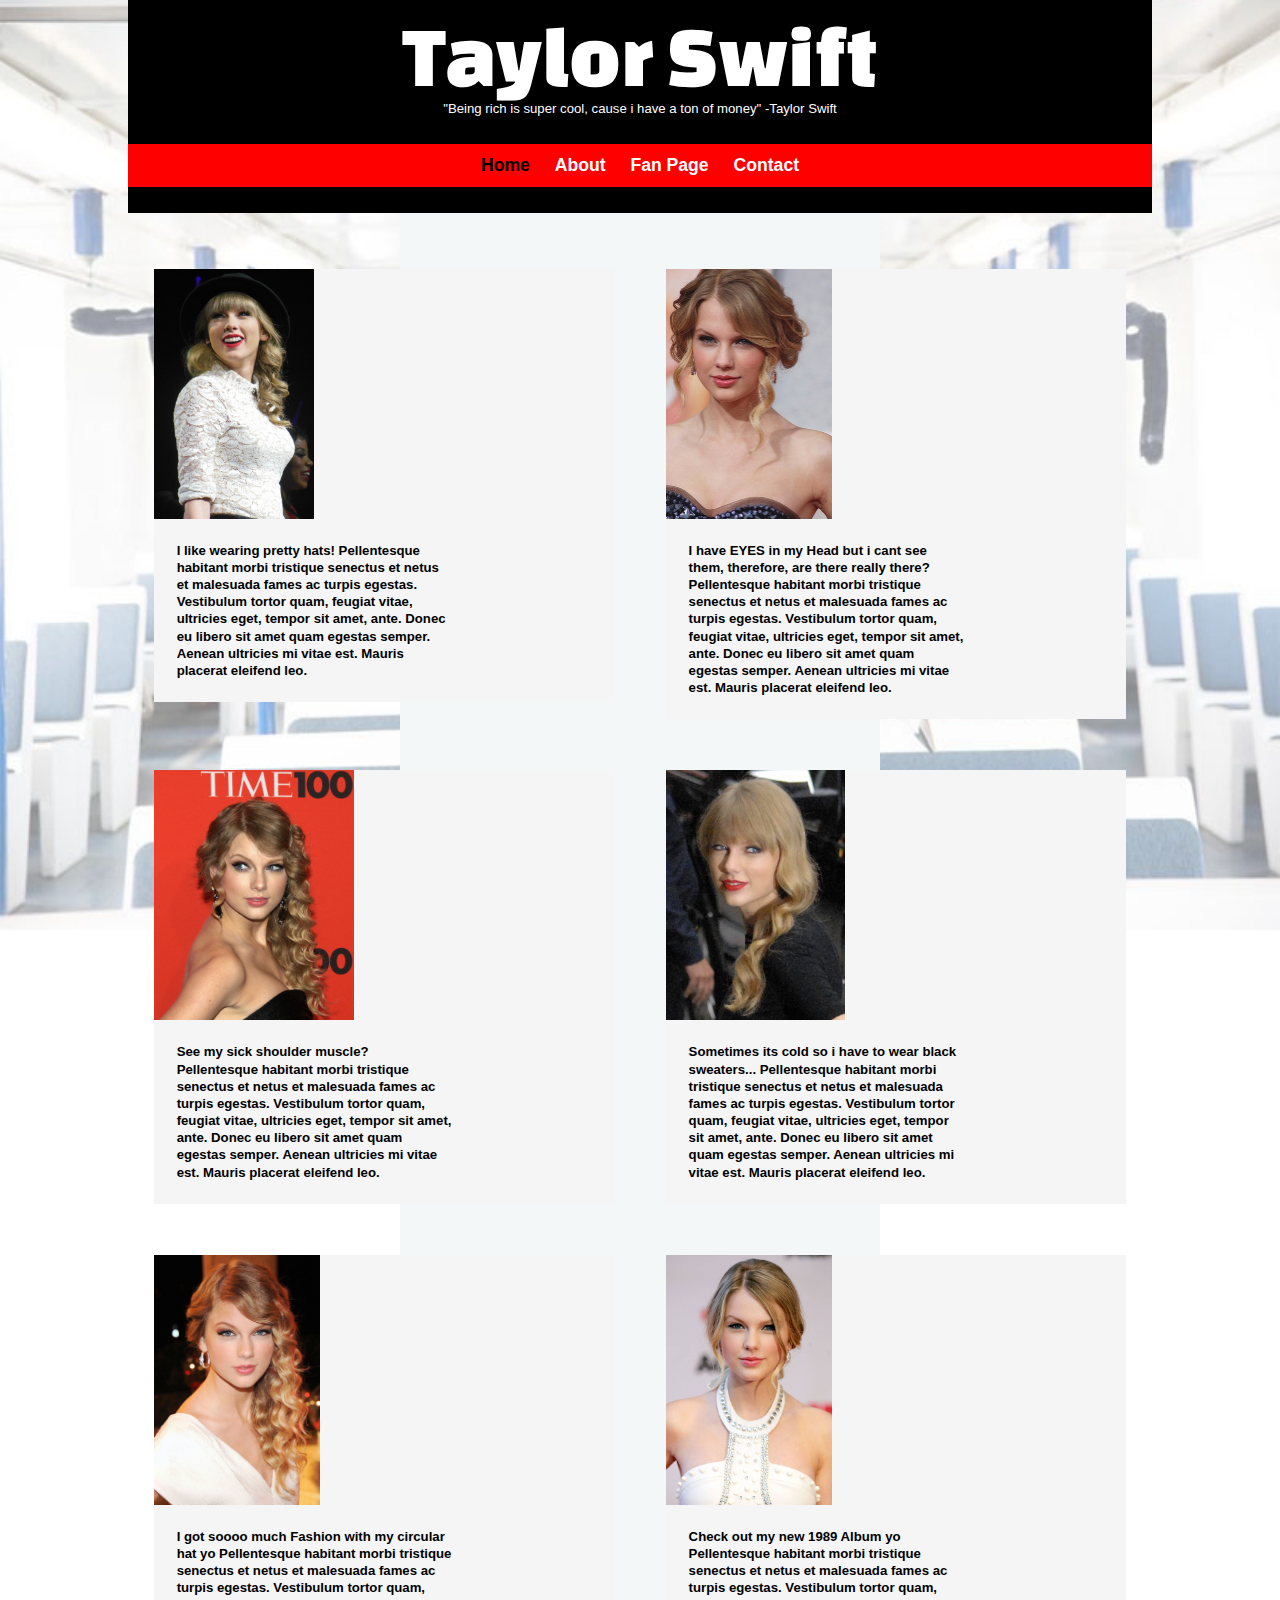
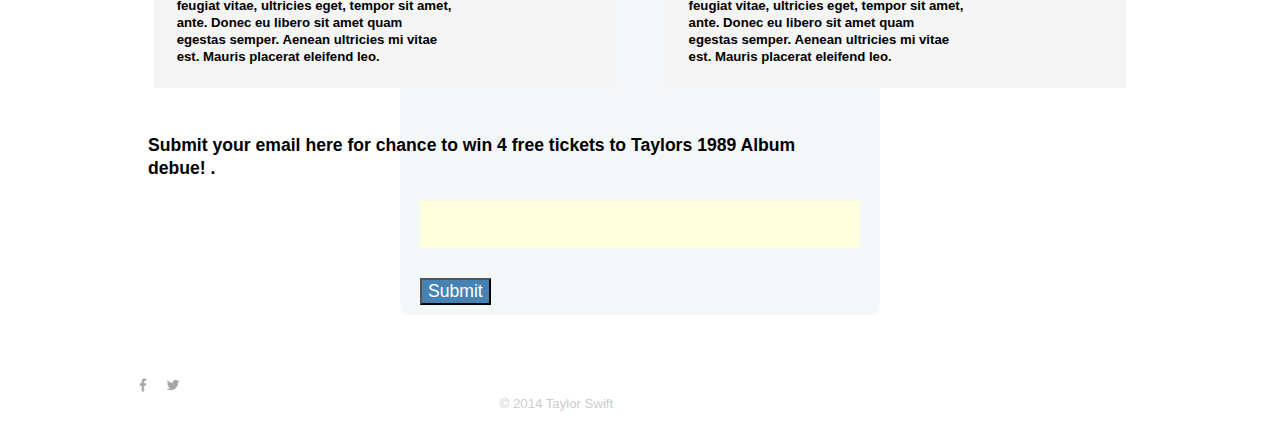
<file: index.html>
<!DOCTYPE html>
<html>
  <head>
    <meta charset="utf-8">
    <title>Taylor Swift</title>
    <link rel="stylesheet" href="css/normalize.css">
    <link href='http://fonts.googleapis.com/css?family=Changa+One|Open+Sans:400italic,700italic,400,700,800' rel='stylesheet' type='text/css'>
    <link rel="stylesheet" href="css/main.css">
  </head>
  <body id="home">



    <header>
      <a href="index.html" id="logo">
        <h1 id="banana">Taylor Swift</h1>
        <h2>"Being rich is super cool, cause i have a ton of money"
                                      -Taylor Swift
        </h2>
      </a>
      <nav>
        <ul>
          <li><a href="index.html" class="selected">Home</a></li>
          <li><a href="about.html">About</a></li>
          <li><a href="fan.html">Fan Page</a></li>
          <li><a href="contact.html">Contact</a></li>
        </ul>
      </nav>
    </header>


    <style>
div.img {
    margin: 5px;
    padding: 5px;
    border: 1px solid #0000ff;
    height: auto;
    width: auto;
    float: left;
    text-align: center;
}

div.img img {
    display: inline;
    margin: 5px;
    border: 1px solid #ffffff;
}

div.img a:hover img {
    border:1px solid #0000ff;
}

div.desc {
    text-align: center;
    font-weight: normal;
    width: 120px;
    margin: 5px;
}
</style>
</head>
<body>

 <section>
        <ul id="gallery">
          <li>
            <a href="img/photo1.jpg">
              <img src="img/photo1.jpg" alt="doe">
              <p id="fronter"><strong>I like wearing pretty hats! Pellentesque habitant morbi tristique senectus et netus et malesuada fames ac turpis egestas. Vestibulum tortor quam, feugiat vitae, ultricies eget, tempor sit amet, ante. Donec eu libero sit amet quam egestas semper. Aenean ultricies mi vitae est. Mauris placerat eleifend leo.</strong></p>
            </a>
          </li>
          <li>
            <a href="img/photo2.jpg">
              <img src="img/photo2.jpg" alt="lo">
              <p id="fronter"><strong>I have EYES in my Head but i cant see them, therefore, are there really there? Pellentesque habitant morbi tristique senectus et netus et malesuada fames ac turpis egestas. Vestibulum tortor quam, feugiat vitae, ultricies eget, tempor sit amet, ante. Donec eu libero sit amet quam egestas semper. Aenean ultricies mi vitae est. Mauris placerat eleifend leo.</strong></p>
            </a>
          </li>
          <li>
            <a href="img/photo3.jpg">
              <img src="img/photo3.jpg" alt="bo">
              <p id="fronter"><strong>See my sick shoulder muscle? Pellentesque habitant morbi tristique senectus et netus et malesuada fames ac turpis egestas. Vestibulum tortor quam, feugiat vitae, ultricies eget, tempor sit amet, ante. Donec eu libero sit amet quam egestas semper. Aenean ultricies mi vitae est. Mauris placerat eleifend leo.</strong></p>
            </a>
          </li>
          <li>
            <a href="img/photo4.jpg">
              <img src="img/photo4.jpg" alt="go">
              <p id="fronter"><strong>Sometimes its cold so i have to wear black sweaters... Pellentesque habitant morbi tristique senectus et netus et malesuada fames ac turpis egestas. Vestibulum tortor quam, feugiat vitae, ultricies eget, tempor sit amet, ante. Donec eu libero sit amet quam egestas semper. Aenean ultricies mi vitae est. Mauris placerat eleifend leo.</strong></p>
            </a>
          </li>
          <li>
            <a href="img/photo9.jpg">
              <img src="img/photo9.jpg" alt="jo">
              <p id="fronter"><strong>I got soooo much Fashion with my circular hat yo Pellentesque habitant morbi tristique senectus et netus et malesuada fames ac turpis egestas. Vestibulum tortor quam, feugiat vitae, ultricies eget, tempor sit amet, ante. Donec eu libero sit amet quam egestas semper. Aenean ultricies mi vitae est. Mauris placerat eleifend leo.</strong></p>
            </a>
          </li>
          <li>
            <a href="img/photo10.jpg">
              <img src="img/photo10.jpg" alt="yo">
              <p id="fronter"><strong>Check out my new 1989 Album yo Pellentesque habitant morbi tristique senectus et netus et malesuada fames ac turpis egestas. Vestibulum tortor quam, feugiat vitae, ultricies eget, tempor sit amet, ante. Donec eu libero sit amet quam egestas semper. Aenean ultricies mi vitae est. Mauris placerat eleifend leo.</strong></p>
            </a>
          </li>
        </ul>
      </section>
<br></br>

<p><strong>
   Submit your email here for chance to win 4 free tickets to Taylors 1989 Album debue! .</strong>
  </p>
 <form>
  <input type="text" name="email">
  <input type="submit" name="submit">
</form>


    
   
      <footer>
        <a href="http://twitter.com/nickrp"><img src="img/facebook.png" alt="FaceBook"  width="30px" height="50px" class="social-icon"></a>
        <a href="http://facebook.com/nickpettit"><img src="img/twitter.png" alt="InstaGram" class="social-icon"></a>
        <p>&copy; 2014 Taylor Swift</p>
      </footer> 
    
  </body>
</html>
</file>
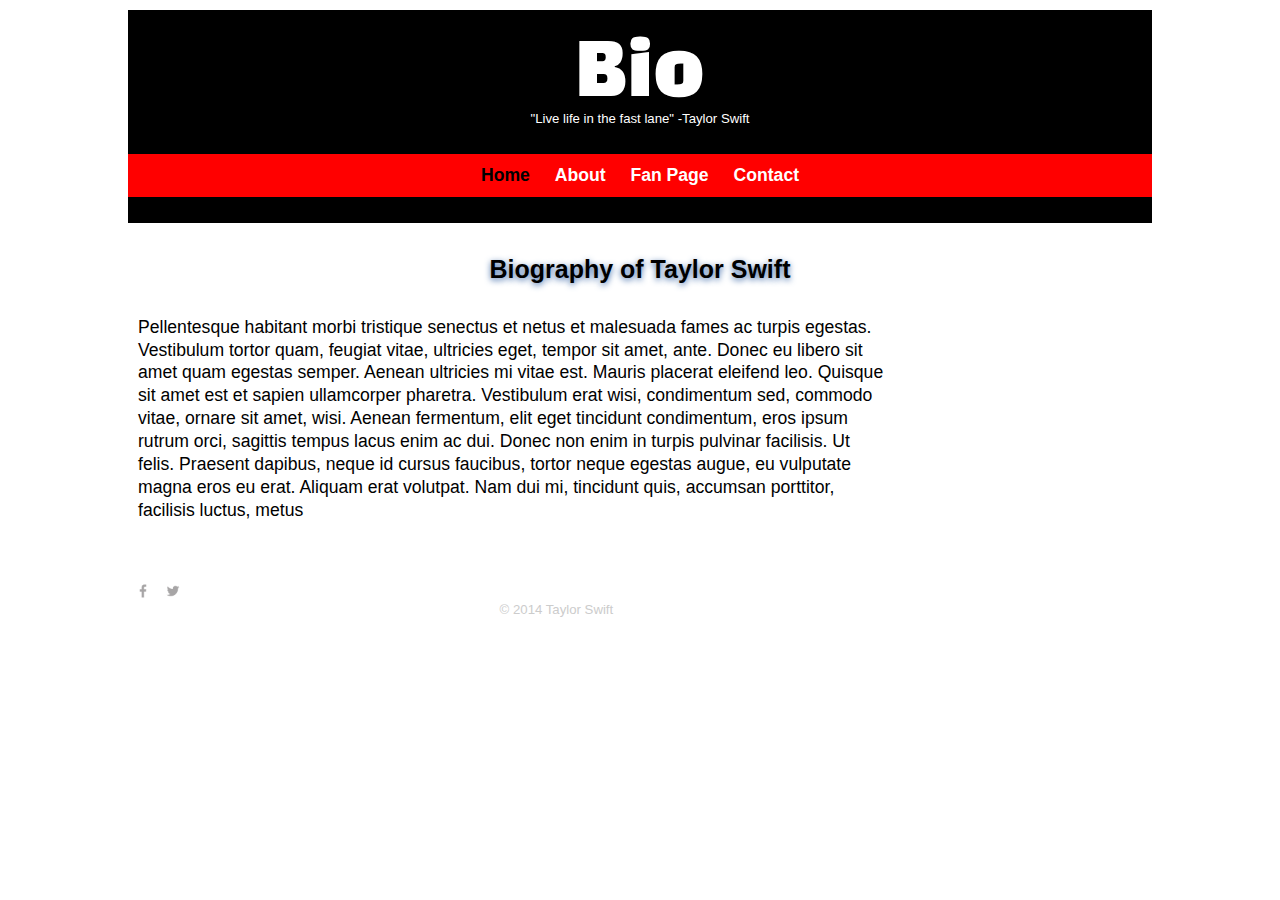
<file: about.html>
<!DOCTYPE html>
<html>
  <head>
    <meta charset="utf-8">
    <title>Taylor Swift</title>
    <link rel="stylesheet" href="css/normalize.css">
    <link href='http://fonts.googleapis.com/css?family=Changa+One|Open+Sans:400italic,700italic,400,700,800' rel='stylesheet' type='text/css'>
    <link rel="stylesheet" href="css/main.css">
  </head>
  <body>
<style>
body {
    background-image: url(http://sawhd.com/wp-content/uploads/2014/08/taylor_swift_2012-wide.jpg);
}
</style>


    <header>
      <a href="index.html" id="logo">
        <h1>Bio</h1>
        <h2>"Live life in the fast lane"
                                      -Taylor Swift
        </h2>
      </a>
      <nav>
        <ul>
          <li><a href="index.html" class="selected">Home</a></li>
          <li><a href="about.html">About</a></li>
          <li><a href="fan.html">Fan Page</a></li>
          <li><a href="contact.html">Contact</a></li>
        </ul>
      </nav>
    </header>
    <h4 id="head4"> Biography of Taylor Swift</h4>
    <p id="about">Pellentesque habitant morbi tristique senectus et netus et malesuada fames ac turpis egestas. Vestibulum tortor quam, feugiat vitae, ultricies eget, tempor sit amet, ante. Donec eu libero sit amet quam egestas semper. Aenean ultricies mi vitae est. Mauris placerat eleifend leo. Quisque sit amet est et sapien ullamcorper pharetra. Vestibulum erat wisi, condimentum sed, commodo vitae, ornare sit amet, wisi. Aenean fermentum, elit eget tincidunt condimentum, eros ipsum rutrum orci, sagittis tempus lacus enim ac dui. Donec non enim in turpis pulvinar facilisis. Ut felis. Praesent dapibus, neque id cursus faucibus, tortor neque egestas augue, eu vulputate magna eros eu erat. Aliquam erat volutpat. Nam dui mi, tincidunt quis, accumsan porttitor, facilisis luctus, metus</p>

    <footer>
        <a href="http://twitter.com/nickrp"><img src="img/facebook.png" alt="FaceBook"  width="30px" height="50px" class="social-icon"></a>
        <a href="http://facebook.com/nickpettit"><img src="img/twitter.png" alt="InstaGram" class="social-icon"></a>
        <p>&copy; 2014 Taylor Swift</p>
      </footer>  
  </body>
</file>
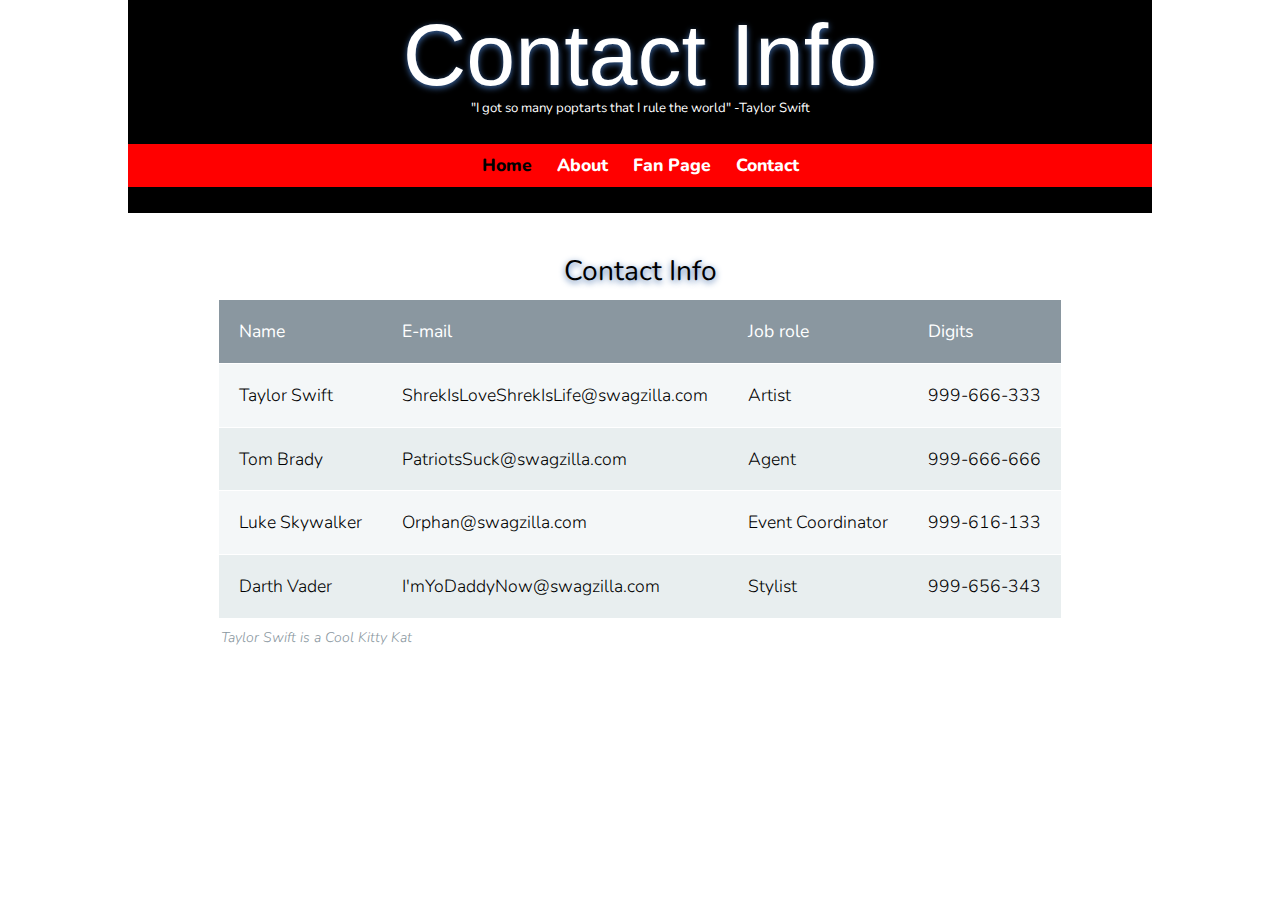
<file: contact.html>
<!DOCTYPE html>
<html>
  <head>
    <meta charset="utf-8">
    <meta name="viewport" content="width=device-width, initial-scale=1.0">
    <title>Employee Information</title>
    <link rel="stylesheet" href="css/normalize.css">
    <link href='http://fonts.googleapis.com/css?family=Nunito:400,300' rel='stylesheet' type='text/css'>
    <link rel="stylesheet" href="css/main.css">
  </head>
  <body>
    <header>
      <a href="index.html" id="logo">
        <h1 id="goat">Contact Info</h1>
        <h2>"I got so many poptarts that I rule the world"
                                      -Taylor Swift
        </h2>
      </a>
      <nav>
        <ul>
          <li><a href="index.html" class="selected">Home</a></li>
          <li><a href="about.html">About</a></li>
          <li><a href="fan.html">Fan Page</a></li>
          <li><a href="contact.html">Contact</a></li>
        </ul>
      </nav>
    </header>

<style>
body {
    background-image: url(http://img2.wikia.nocookie.net/__cb20130126220609/taylor-swift/images/5/5b/Taylor_Swift_-_Red_collage.jpg);
}
</style>
    <table>
      <caption id="goat">Contact Info</caption>
      <thead>
      <tr>
        <th scope="col">Name</th>
        <th scope="col">E-mail</th>
        <th scope="col">Job role</th>
        <th scope="col">Digits</th>
      </tr>
       </thead>
      <tfoot>
        <tr>
          <td colspan="3">Taylor Swift is a Cool Kitty Kat</td>
        </tr>
      </tfoot>
      <tbody>
    <tr>
        <th scope="row">Taylor Swift</th>
        <td>ShrekIsLoveShrekIsLife@swagzilla.com</td>
        <td>Artist</td>
        <td>999-666-333</td>
      </tr>
      <tr>
        <th scope="row">Tom Brady</th>
        <td>PatriotsSuck@swagzilla.com</td>
        <td>Agent</td>
        <td>999-666-666</td>
      </tr>
      <tr>
        <th scope="row">Luke Skywalker</th>
        <td>Orphan@swagzilla.com</td>
        <td>Event Coordinator</td>
        <td>999-616-133</td>
      </tr>
      <tr>
        <th scope="row">Darth Vader</th>
        <td>I'mYoDaddyNow@swagzilla.com</td>
        <td>Stylist</td>
        <td>999-656-343</td>
      </tr>
        </tbody>
    </table>
    
    
    
    
    
    
    
    

  </body>
</html>
</file>
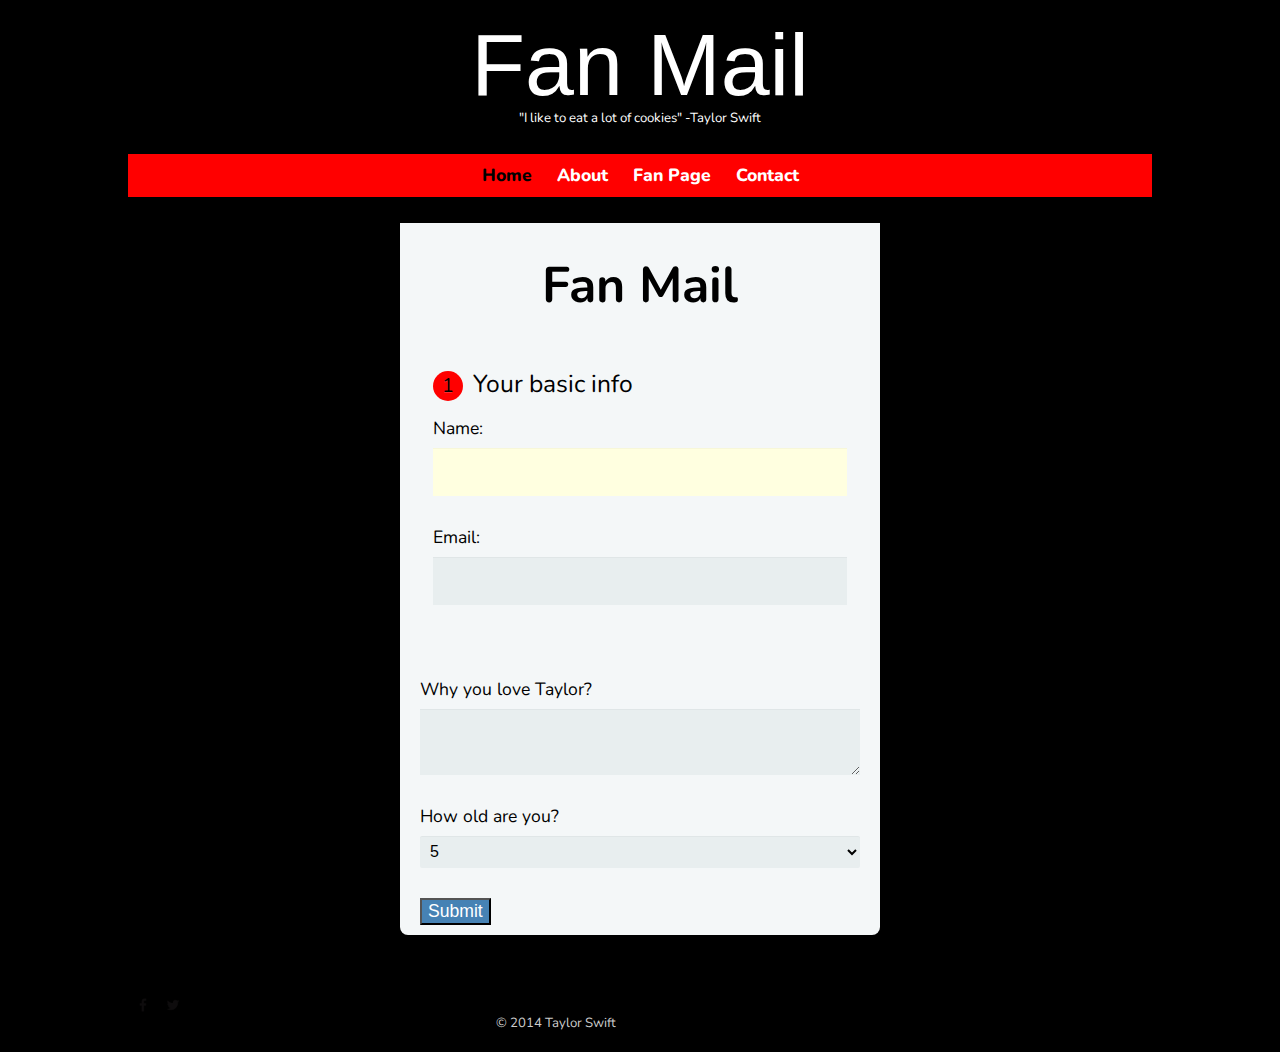
<file: fan.html>
<!DOCTYPE html>
<html>
    <head>
        <meta charset="utf-8">
        <meta name="viewport" content="width=device-width, initial-scale=1.0">
        <title>Swifters</title>
        <link rel="stylesheet" href="css/normalize.css">
        <link href='http://fonts.googleapis.com/css?family=Nunito:400,300' rel='stylesheet' type='text/css'>
        <link rel="stylesheet" href="css/main.css">
    </head>
    <body bgcolor="black">

      <header>
      <a href="index.html" id="logo">
        <h1>Fan Mail</h1>
        <h2>"I like to eat a lot of cookies"
                                      -Taylor Swift
        </h2>
      </a>
      <nav>
        <ul>
          <li><a href="index.html" class="selected">Home</a></li>
          <li><a href="about.html">About</a></li>
          <li><a href="fan.html">Fan Page</a></li>
          <li><a href="contact.html">Contact</a></li>
        </ul>
      </nav>
    </header>
     
      <form action="index.html" method="post">  
        <h3 >Fan Mail</h3>
        
          <fieldset>
      <legend><span class="number">1</span> Your basic info</legend>
        
        <label for="name">Name:</label>
        <input type="text" id="name" name="user_name">
        <label for="mail">Email:</label>
        <input type="email" id="mail" name="user_email">
        </fieldset>

        
        <label for="bio">Why you love Taylor?</label>
        <textarea id="bio" name="user_bio"></textarea>
          
          <label for="job">How old are you?</label>
          <select id="job" name="user_job">
           <option value="frontend_developer">5</option>
           <option value="php_developer">6</option>
            <option value="rails_developer">7</option>
          <option value="web_designer">8</option>
          <option value="wordpress_developer">9</option>
          <option value="andriod_developer">10</option>
         <option value="ios_developer">11</option>
          <option value="mobile_developer">12</option>
          <option value="businees_developer">13</option>
          <option value="freelancer">14</option>

        </fieldset>
        
        <input type="submit" name="send">
        </form> 

        <footer>
        <a href="http://twitter.com/nickrp"><img src="img/facebook.png" alt="FaceBook"  width="30px" height="50px" class="social-icon"></a>
        <a href="http://facebook.com/nickpettit"><img src="img/twitter.png" alt="InstaGram" class="social-icon"></a>
        <p>&copy; 2014 Taylor Swift</p>
      </footer> 
     
    </body>
</html>
</file>
<file: css/main.css>
/**********************************
GENERAL
***********************************/

#goat {
  text-shadow:0px 2px 6px #3E6AA8;
}

img {
  max-height: 250px;
  max-width: 350px;
}

#head4 {
  text-shadow:0px 2px 6px #3E6AA8;
}



#home { 
  background: url(../img/tshome.jpg) no-repeat center center fixed; 
  -webkit-background-size: cover;
  -moz-background-size: cover;
  -o-background-size: cover;
  background-size: cover;
}


h1 {
  font-size: 3in;
}

body {
  font-family: 'Open Sans', sans-serif;
}

#wrapper {
  max-width: 940px;
  margin: 0 auto;
  padding: 0 5%;
}

a {
  text-decoration: none;
}

img {
  max-width: 100%;
}

h3 {
  margin: 0 0 1em 0;
}



/**********************************
HEADING
***********************************/

header {
  float: left;
  margin: 0 0 30px 0;
  padding: 5px 0 0 0;
  width: 100%;
}

#logo {
  text-align: center;
  margin: 0;
}

h1 {
  font-family: 'Changa One', sans-serif;
  margin: 15px 0;
  font-size: 5em;
  font-weight: normal;
  line-height: 0.8em;

}

h2 {
  font-size: 0.75em;
  margin: -5px 0 0;
  font-weight: normal;
}



/**********************************
NAVIGATION
***********************************/

nav {
  text-align: center;
  padding: 10px 0;
  margin: 20px 0 0;
}

nav ul {
  list-style: none;
  margin: 0 10px;
  padding: 0;
}

nav li {
  display: inline-block;
}

nav a {
  font-weight: 800;
  padding: 15px 10px;
}



/**********************************
FOOTER
***********************************/

footer {
  font-size: 0.75em;
  text-align: center;
  clear: both;
  padding-top: 50px;
  color: #ccc;
}

.social-icon {
  width: 20px;
  height: 20px;
  margin: 0 5px;
}



/**********************************
PAGE: PORTFOLIO
***********************************/

#gallery {
  margin: 0;
  padding: 0;
  list-style: none;
}

#gallery li {
  float: left;
  width: 45%;
  margin: 2.5%;
  background-color: #f5f5f5;
  color: #bdc3c7;
}

#gallery li a p {
  margin: 0;
  padding: 5%;
  font-size: 0.75em;
  color: black;
}



/**********************************
PAGE: ABOUT
***********************************/

.profile-photo {
  display: block;
  max-width: 150px;
  margin: 0 auto 30px;
  border-radius: 100%;
}

img {
  float:left;
  margin-right:20px;
}

p {
  float:left;
  width:70%;
}

body {
  font: 1.1em/1.3 sans-serif;
  margin: 0;
  padding: 0 10%;
}

nav {
  margin: 1.5em 0;
}

div {
  padding: 10px 20px;
  background-color: #EEE;
  border: 10px solid #DDD;
}
 


/**********************************
PAGE: CONTACT
***********************************/

.contact-info {
  list-style: none;
  padding: 0;
  margin: 0;
  font-size: 0.9em;
}

.contact-info a {
  display: block;
  min-height: 20px;
  background-repeat: no-repeat;
  background-size: 20px 20px;
  padding: 0 0 0 30px;
  margin: 0 0 10px;
}

.contact-info li.phone a {
  background-image: url('../img/phone.png');
}

.contact-info li.mail a {
  background-image: url('../img/mail.png');
}

.contact-info li.twitter a {
  background-image: url('../img/twitter.png');
}



/**********************************
COLORS
***********************************/


#gallery

*, *:before, *:after {
  -moz-box-sizing: border-box;
  -webkit-box-sizing: border-box;
  box-sizing: border-box;
}

body {
  font-family: 'Nunito', sans-serif;
  color: #384047;
}

table {
  max-width: 960px;
  margin: 10px auto;
}

caption {
  font-size: 1.6em;
  font-weight: 400;
  padding: 10px 0;
}

thead th {
  font-weight: 400;
  background: #8a97a0;
  color: #FFF;
}

tr {
  background: #f4f7f8;
  border-bottom: 1px solid #FFF;
  margin-bottom: 5px;
}

tr:nth-child(even) {
  background: #e8eeef;
}

th, td {
  text-align: left;
  padding: 20px;
  font-weight: 300;
}

tfoot tr {
  background: none;
}

tfoot td {
  padding: 10px 2px;
  font-size: 0.8em;
  font-style: italic;
  color: #8a97a0;
}


 
h4 {
  text-align: center;
  font-size: 25px; 
  margin: 10px;
  padding: 10px;
}

p {
   margin: 10px;
  padding: 10px;
}

#about {
  width: 75%;
  margin: auto;
}


/* site body */
body {
  background: 
}

/* green header */
header {
  background: black;
  border-color: red;
}

/* nav background on mobile */
nav {
  background: red;
}

/* logo text */
h1, h2 {
  color: #fff;
}
h3 {
  color: black;
}

/* links */
a {
  color: #6ab47b;
}

/* nav link */
nav a, nav a:visited {
  color: #fff;
}

/* selected nav link */
nav a.selected, nav a:hover {
  color: black;
}


*, *:before, *:after {
  -moz-box-sizing: border-box;
  -webkit-box-sizing: border-box;
  box-sizing: border-box;
}

body {
  font-family: 'Nunito', sans-serif;
  color: black;
}

form {
  max-width: 300px;
  margin: 10px auto;
  padding: 10px 20px;
  background: #f4f7f8;
  border-radius: 8px;
}

h3 {
  margin: 0 0 50px 0;
  text-align: center;
  font-size: 50px;
}

input[type="text"],
input[type="password"],
input[type="date"],
input[type="datetime"],
input[type="email"],
input[type="number"],
input[type="search"],
input[type="tel"],
input[type="time"],
input[type="url"],
textarea,
select {
  background: rgba(255,255,255,0.1);
  border: none;
  font-size: 16px;
  height: auto;
  margin: 0;
  outline: 0;
  padding: 15px;
  width: 100%;
  background-color: #e8eeef;
  color: black;
  box-shadow: 0 1px 0 rgba(0,0,0,0.03) inset;
  margin-bottom: 30px;
}

input[type="radio"],
input[type="checkbox"] {
  margin: 0 4px 8px 0;
}

select {
  padding: 6px;
  height: 32px;
  border-radius: 2px;
}

button {
  padding: 19px 39px 18px 39px;
  color: black;
  background-color: #4bc970;
  font-size: 18px;
  text-align: center;
  font-style: normal;
  border-radius: 5px;
  width: 100%;
  border: 1px solid #3ac162;
  border-width: 1px 1px 3px;
  box-shadow: 0 -1px 0 rgba(255,255,255,0.1) inset;
  margin-bottom: 10px;
}

fieldset {
  margin-bottom: 30px;
  border: none;
}

legend {
  font-size: 1.4em;
  margin-bottom: 10px;
}

label {
  display: block;
  margin-bottom: 8px;
}

label.light {
  font-weight: 300;
  display: inline;
}

.number {
  background-color: red;
  color: black;
  height: 30px;
  width: 30px;
  display: inline-block;
  font-size: 0.8em;
  margin-right: 4px;
  line-height: 30px;
  text-align: center;
  text-shadow: 0 1px 0 rgba(255,255,255,0.2);
  border-radius: 100%;
}

@media screen and (min-width: 480px) {

  form {
    max-width: 480px;
  }

a[title] {
  color:darkred;
}

input[type="text"] {
  background-color:lightyellow;
}

input[type="submit"] {
  color:white;
  background-color:steelblue;
}
</file>
